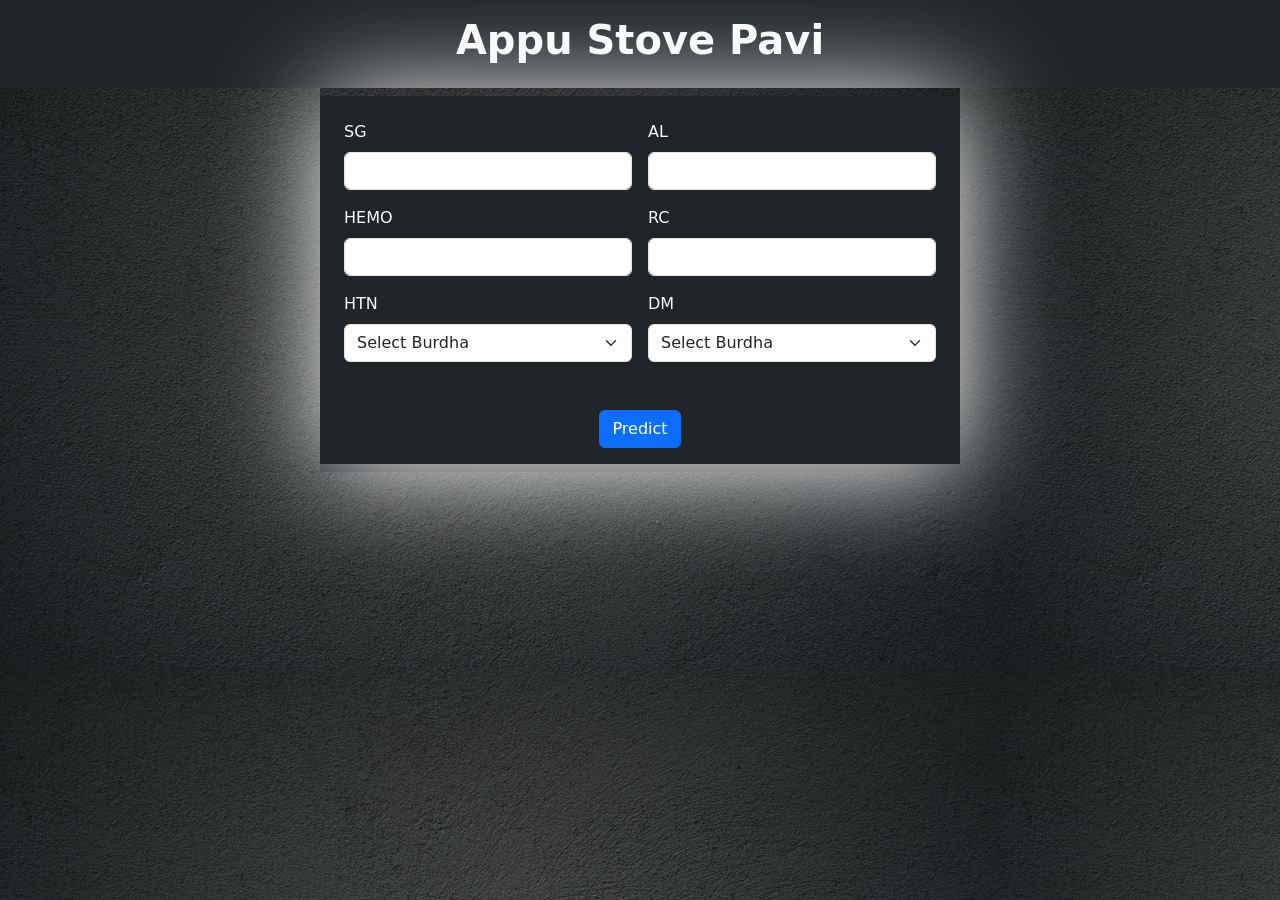
<file: templates/index.html>
<!DOCTYPE html>
<html lang="en">

<head>
    <meta charset="UTF-8">
    <meta http-equiv="X-UA-Compatible" content="IE=edge">
    <meta name="viewport" content="width=device-width, initial-scale=1.0">
    <title>demo</title>
    <script src="https://cdnjs.cloudflare.com/ajax/libs/bootstrap/5.2.3/js/bootstrap.min.js"
        integrity="sha512-1/RvZTcCDEUjY/CypiMz+iqqtaoQfAITmNSJY17Myp4Ms5mdxPS5UV7iOfdZoxcGhzFbOm6sntTKJppjvuhg4g=="
        crossorigin="anonymous" referrerpolicy="no-referrer"></script>
    <link href="https://cdn.jsdelivr.net/npm/bootstrap@5.1.3/dist/css/bootstrap.min.css" rel="stylesheet"
        integrity="sha384-1BmE4kWBq78iYhFldvKuhfTAU6auU8tT94WrHftjDbrCEXSU1oBoqyl2QvZ6jIW3" crossorigin="anonymous">
    <link rel="stylesheet" href="../static/style.css">
</head>

<body>
    <div class="container-fluid bg-dark text-light py-3">
        <header class="text-center">
            <h1 class="display-6 fw-bold">Appu Stove Pavi</h1>
        </header>
    </div>
    <section class="container my-2 bg-dark w-50 text-light p-2" style="top:30rem">
        <form method="post" action="/predict" class="row g-3 p-3">

            <div class="col-md-6">
                <label class="form-label">SG</label>
                <input type="text" class="form-control" name="g1" required>
            </div>
            <div class="col-md-6">
                <label class="form-label">AL</label>
                <input type="text" class="form-control" name="g2" required>
            </div>
            <div class="col-md-6">
                <label class="form-label">HEMO</label>
                <div class="input-group">

                    <input type="text" class="form-control" name="g3" required>
                </div>
            </div>
            <div class="col-md-6">
                <label class="form-label">RC</label>
                <input type="text" class="form-control" name="g4">
            </div>
            <div class="col-md-6">
                <label class="form-label">HTN</label>
                <select class="form-select" name="g5">
                    <option selected>Select Burdha</option>
                    <option value="1">CKD</option>
                    <option value="1">NOTCKD</option>
                </select>
            </div>

            <div class="col-md-6">
                <label class="form-label">DM</label>
                <select class="form-select" name="g6">
                    <option selected>Select Burdha</option>
                    <option value="1">CKD</option>
                    <option value="1">NOTCKD</option>
                </select>
            </div>



            <div class="col-12 text-center mt-5">
                <input class="btn btn-primary" type="submit" value="Predict" />
            </div>
        </form>
    </section>
</body>

</html>
</file>
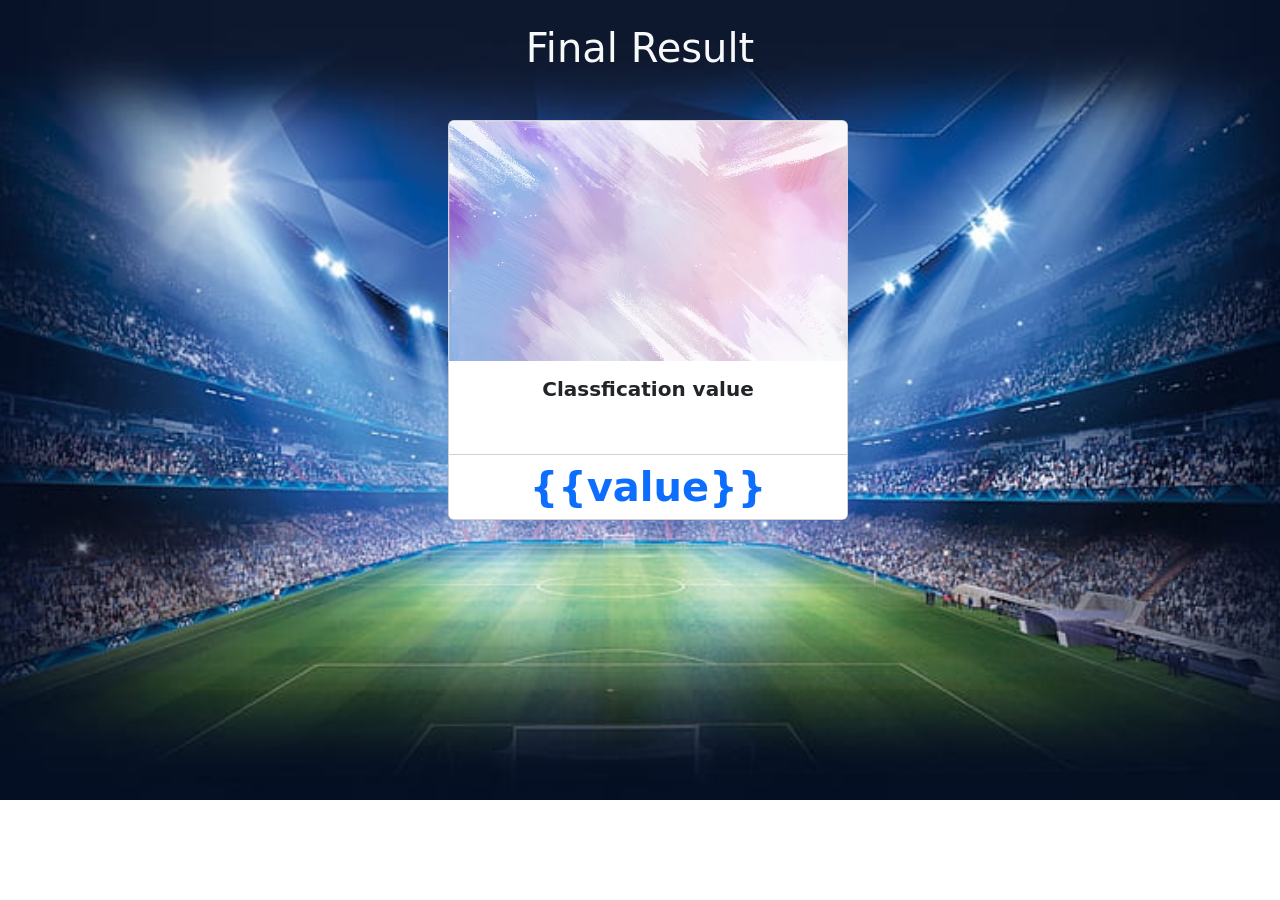
<file: templates/predict.html>
<!DOCTYPE html>
<html lang="en">

<head>
    <meta charset="UTF-8">
    <meta http-equiv="X-UA-Compatible" content="IE=edge">
    <meta name="viewport" content="width=device-width, initial-scale=1.0">
    <title>demo</title>
    <script src="https://cdnjs.cloudflare.com/ajax/libs/bootstrap/5.2.3/js/bootstrap.min.js"
        integrity="sha512-1/RvZTcCDEUjY/CypiMz+iqqtaoQfAITmNSJY17Myp4Ms5mdxPS5UV7iOfdZoxcGhzFbOm6sntTKJppjvuhg4g=="
        crossorigin="anonymous" referrerpolicy="no-referrer"></script>
    <link href="https://cdn.jsdelivr.net/npm/bootstrap@5.1.3/dist/css/bootstrap.min.css" rel="stylesheet"
        integrity="sha384-1BmE4kWBq78iYhFldvKuhfTAU6auU8tT94WrHftjDbrCEXSU1oBoqyl2QvZ6jIW3" crossorigin="anonymous">
    <link rel="stylesheet" href="../static/style1.css">
</head>

<body>


    <div class="container">
        <h1 class="text-light text-center m-4">Final Result </h1>
    </div>

    <div class="card  mt-5 rounded" style="width: 25rem; height: 25rem; left: 28rem;">
        <img src="../static/b.avif" class="card-img-top" alt="..." style="height: 15rem;">
        <div class="card-body">
            <h5 class="card-title text-center  fw-bold text-dark"> Classfication value

            </h5>
        </div>
        <ul class="list-group list-group-flush  text-center">
            <li class="list-group-item fw-bold text-primary display-6"> {{value}}</li>



        </ul>

    </div>






</body>

</html>
</file>
<file: static/style.css>
*{
    box-sizing: border-box;
    margin: 0;
    padding: 0;
}
body{
    background: url(../static/bg.jpeg);
}
form{
    box-shadow: 2px 6px 100px #ffffff;
}
</file>
<file: static/style1.css>
* {
    box-sizing: border-box;
    margin: 0;
    padding: 0;
    user-select: none;
}

body {
    background: url(../static/foot3.jpg);
    background-repeat: no-repeat;
    background-size: cover;
}

form {
    box-shadow: 2px 6px 100px #ffffff;
}
</file>
